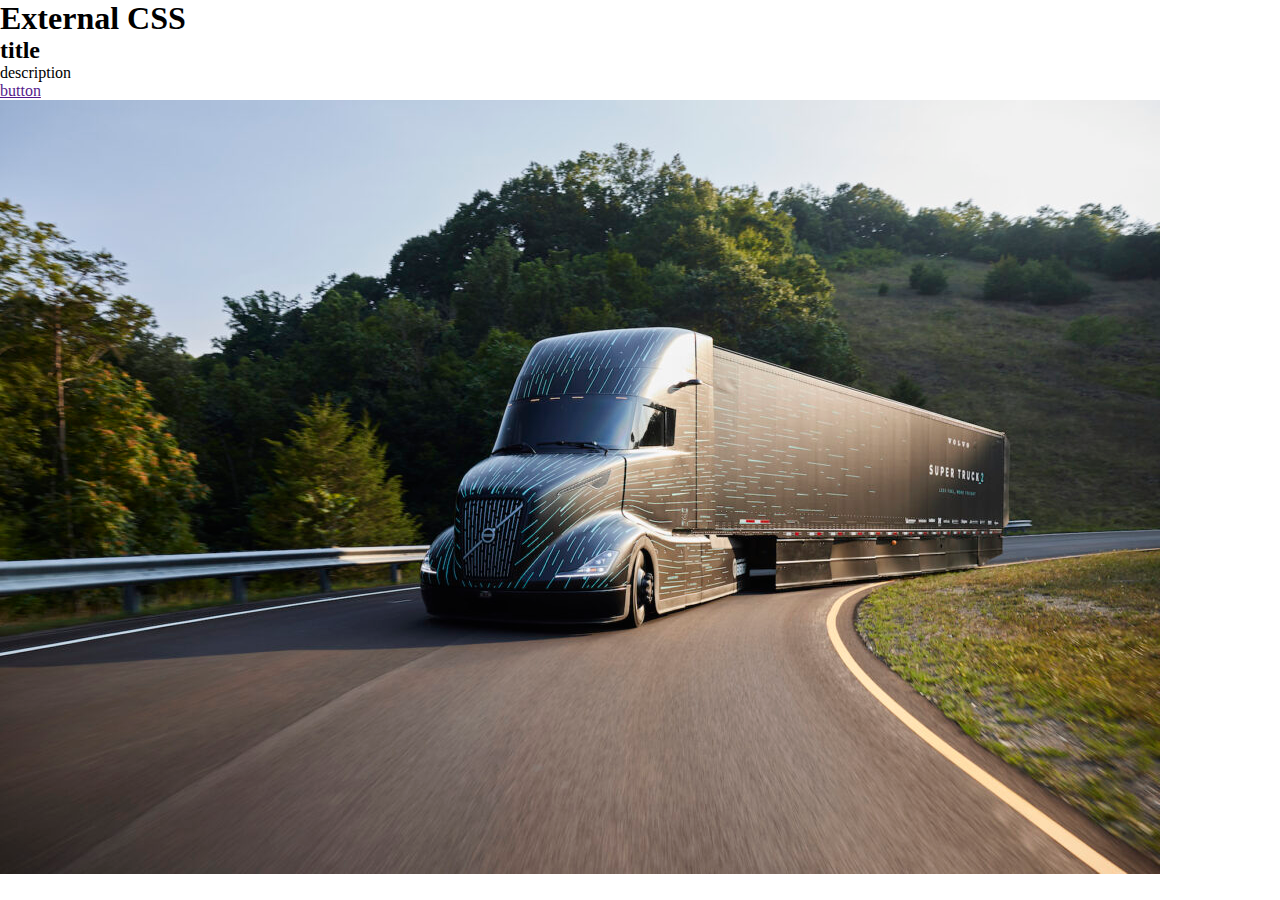
<file: index.html>
<!DOCTYPE html>
<html lang="en">
<head>
    <meta charset="UTF-8">
    <meta name="viewport" content="width=device-width, initial-scale=1.0">
    <title>External</title>
    <link rel="stylesheet" href="./src/styles/reset.css">
    <link rel="stylesheet" href="./src/styles/styles.css">
</head>

<body>
    <h1>External CSS</h1>
    <article>
        <aside>
            <h2>title</h2>
            <p>description</p>
            <a href="">button</a>
        </aside>
        <img src="./src/assets/images/truck.jpeg" alt="">
    </article>
</body>

</html>
</file>
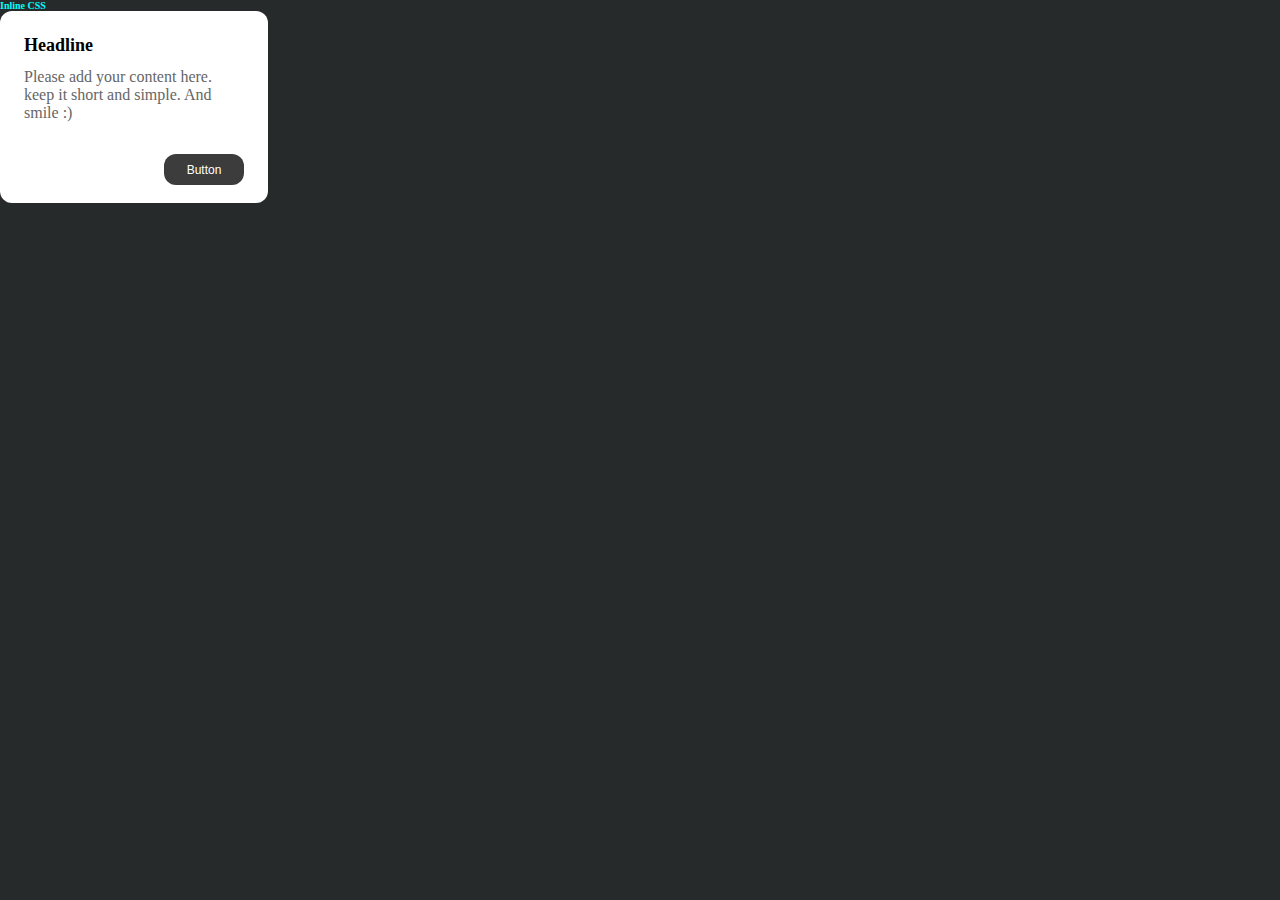
<file: inline.html>
<!DOCTYPE html>
<html lang="en">
<head>
    <meta charset="UTF-8">
    <meta name="viewport" content="width=device-width, initial-scale=1.0">
    <title>Document</title>
    <link rel="stylesheet" href="./src/styles/reset.css">
</head>
<body style="background-color:#272A2B;">
    <h1 style="color: aqua; font-size: 10px; 
    text-decoration: dotted;">Inline CSS</h1>
    
    <div style="width: 268px;height: 192px; background-color: #ffffff; border-radius: 12px; padding: 24px;">
        <h2 style="font-size: 18px; color: #000000;">Headline</h2>
        <p style="font-size: 16px; color: #666666; margin-top: 12px;">Please add your content here. keep it 
        short and simple. And smile :)</p>

        <button style="width: 80px; height: 31px; background-color: #3C3C3C; color: #ffffff; 
        border-radius: 12px; font-size: 12px; margin-top: 32px; display: flex; justify-self: flex-end;
         justify-content: center; align-items: center;" >Button</button>
    </div>
    
</body>
</html>
</file>
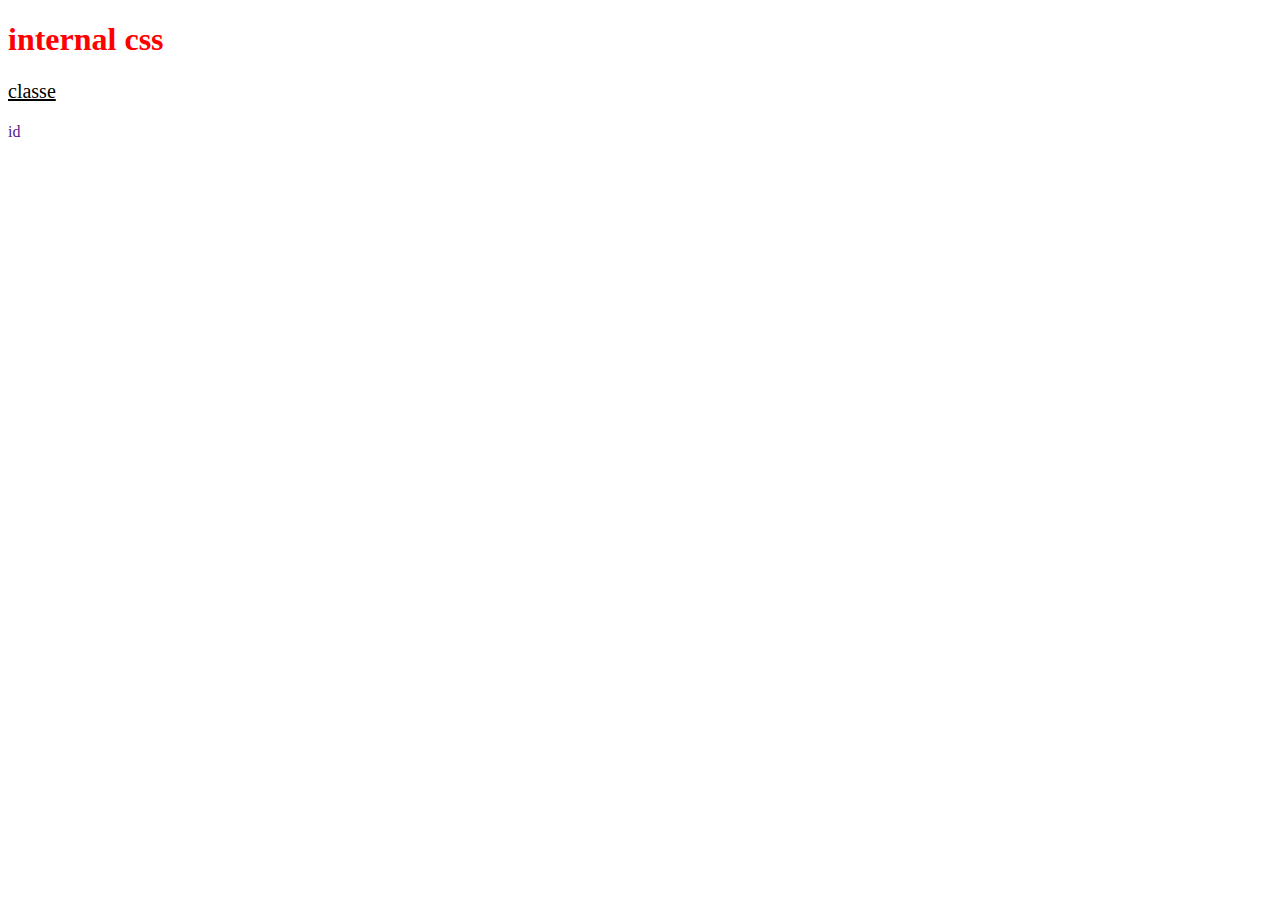
<file: internal.html>
<!DOCTYPE html>
<html lang="en">
<head>
    <meta charset="UTF-8">
    <meta name="viewport" content="width=device-width, initial-scale=1.0">
    <title>Internal</title>
    <!-- tag style > cria uma folha de estilo em cascata -->
    <style>
        /*  css interno */
        /* seletores */
        h1 {
            color: red;
        }

        .classe {
            font-size: 20px;
            text-decoration: underline;
        }

        #id {
            text-decoration: none;
        }

    </style>
</head>
<body>
    <h1>internal css</h1>
    <p class='classe'>classe</p>
    <a href="" id="id">id</a>
</body>
</html
</file>
<file: src/styles/styles.css>
article {
    width: 419px;
    height: 350px;
}
</file>
